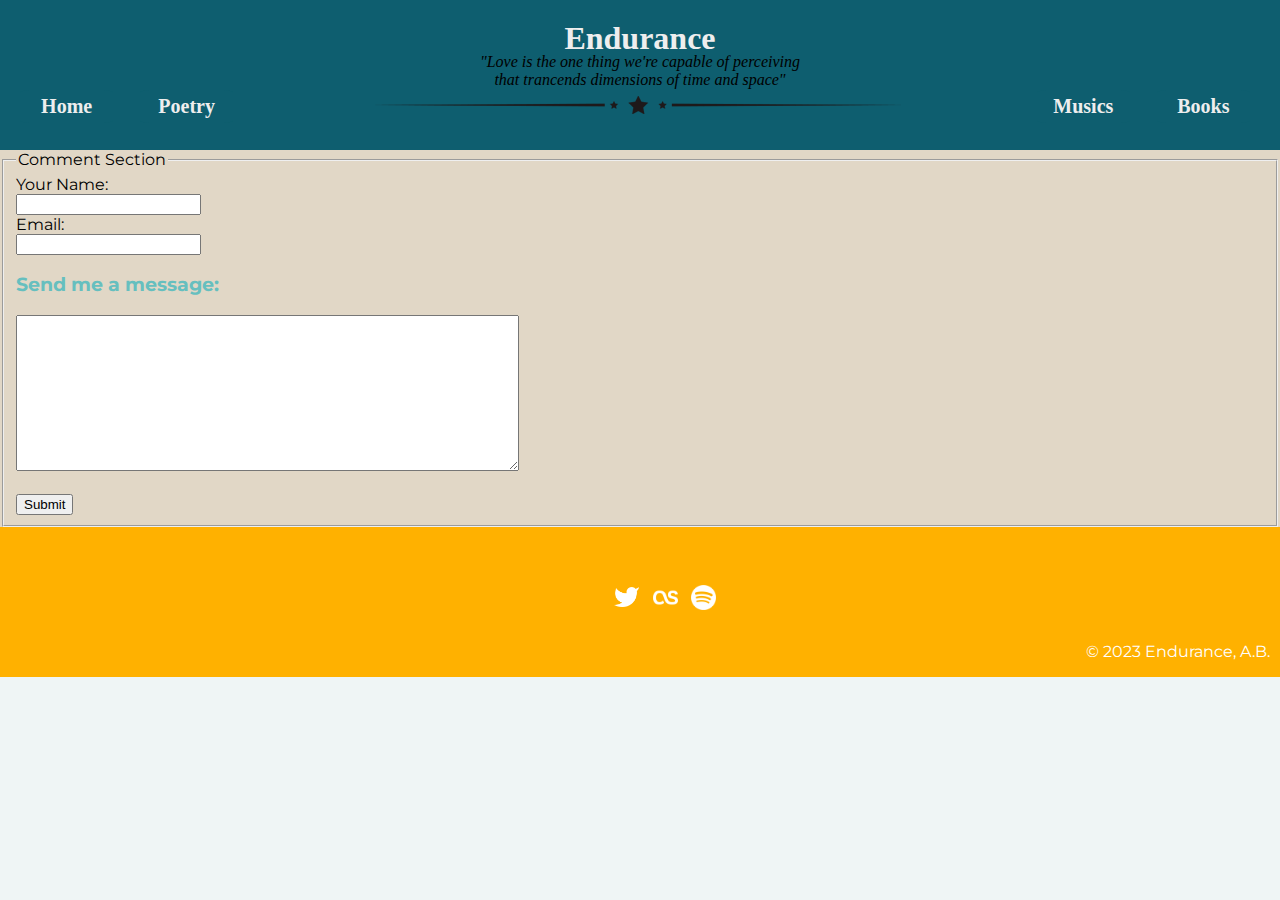
<file: Agnes_Obel.html>
<!DOCTYPE html>
<html lang="en">
<head>
    <meta charset="UTF-8">
    <title>Endurance - Agnes Obel</title>
    <link rel="stylesheet" href="css/styles.css">
    <link rel="icon" href="images/favicon.ico">
    <link rel="preconnect" href="https://fonts.googleapis.com"><link rel="preconnect" href="https://fonts.gstatic.com" crossorigin><link href="https://fonts.googleapis.com/css2?family=Merriweather&family=Montserrat&display=swap" rel="stylesheet">
    <link rel="preconnect" href="https://fonts.googleapis.com"><link rel="preconnect" href="https://fonts.gstatic.com" crossorigin><link href="https://fonts.googleapis.com/css2?family=Merriweather&family=Montserrat&family=Stardos+Stencil&display=swap" rel="stylesheet">

</head>
<body>
    <div class="top-container">
        <h1 id="title-mainpage" class="title-text">Endurance</h1>
        <p id="subtitle">
            <em>
                "Love is the one thing we're capable of perceiving <br>
                that trancends dimensions of time and space"
            </em>
        </p>
        <img class="title-image" src="images/star-border.png" alt="Endurance-interstellar">
        <button class="button-home"  ><a class="button-text" href="index.html">Home</a></button>
        <button class="button-poetry" ><a class="button-text" href="Poetry.html">Poetry</a></button>
        <button class="button-poetry" ><a class="button-text" href="Poetry.html">Poetry</a></button>
        <button class="button-music"><a class="button-text" href="music_page.html">Musics</a></button>
        <button class="button-books"><a class="button-text" href="Books.html">Books</a></button>
        
    </div>
    <div class="bottom-container">
        <form action="mailto:brandaoa65@gmail.com" method="post" enctype="text/plain">
            <fieldset>
                <legend>Comment Section</legend>
                <label for="">Your Name:</label><br>
                <input type="text" name="Name" id=""><br>
                <label for="">Email:</label> <br>
                <input type="email" name="Email" id=""><br>
                <label for=""><h3>Send me a message:</h3></label>
                <textarea name="Comment" id="" cols="60" rows="10"></textarea><br>
                <br>
                <input type="submit">
        </fieldset>
        </form>
    </div>
    <div class="full-bottom-container">
        <p id="copyright">© 2023 Endurance, A.B.</p>
        <a href="https://twitter.com/logan19633/"><img id="twitter-icon" src="images/twitter-icon.png" alt="twitter-icon"></a>
        <a href="https://www.last.fm/pt/user/andre0_0"><img id="lastfm-icon" src="images/lastfm-icon.png" alt="lastfm-icon"></a>
        <a href="https://open.spotify.com/playlist/1zSHiMIZEJQ7zK3LGG2cw1"><img id="spotify-icon" src="images/spotify-icon.png" alt="spotify-icon"></a>
    </div>
</body>
</html>
</file>
<file: css/styles.css>
/**************************************************/
/********************** Tag Selectors ********************/
/**************************************************/

body{
    background-color: #EFF5F5;
    margin-left: 0px;
    margin-right: 0px;
    margin-top: 0px;
    -webkit-margin-before:0;
    -webkit-margin-after:0;
    font-family:  'Montserrat', sans-serif;
}

button{
    border-radius: 10%;
    height: 2.5em;
    width: 7em;
    border-style: double;
}

hr{
    background-color: #EFF5F5;
    border-style: none;
    border-top-style: dotted;
    border-color: grey;
    border-width: 6px; 
    width: 10%;
}

h1{
    text-align: center;
    color: #EEEEEE;
    -webkit-margin-before: 0px;
    -webkit-margin-after: 2px;
}

h3{
    color: #66BFBF;
}

p{
    text-align: center;
}

::selection{
    color: #EEEEEE;
    background-color: #0E5E6F;
}
/**************************************************/
/******************** Class Selectors ******************/
/**************************************************/

/***************** Images **********************/
.title-image{
    border-style: none;
    height: auto;
    margin:0 auto;
    position:relative;
    bottom: 13px;

}

.artists-circle-images{
    border-radius: 100%;
    background-color: black;
    position: static;
}

/**************************************************/

/********************* Text *************************/

.title-text{
    width:  15%;
    margin: 0 auto 0 auto;
    font-family: fantasy;
    text-decoration: none;
    position:relative;
    top:20px;
    animation-duration: 7s;
    animation-name: flag-effect;
    
}
@keyframes flag-effect{
    from{
        color: #0E5E6F
    }
    to{
        color: #EEEEEE
    }
}
.title-text:visited{
    color: #66BFBF;
}
.title-text:link{
    color: #66BFBF;
}
.title-text:hover{
    text-decoration: none;
    color: gold;
}

.button-text{
    color: #EEEEEE;
    font-size: 1.5em;
    font-family:fantasy;
    font-weight: bold;
    text-decoration: none;

}
.button-text:hover{
    color: #0E5E6F;
}
.titles-middle-container{
    text-align: left;
    position: static;
    width: 17rem;
    margin: 0 0 0 30px;
    font-size: 149%;
}

.title-artist{
    position: absolute;
    bottom: -4%;
    font-family: fantasy;
    font-size: larger;
}
/************************************/
/***************** lines *******************/
.line-subt{
    background-color: #EEEEEE;
    margin: 0 auto;
}
/************************************/

/************************* Buttons *************************/

.button-home{
    background-color: #0E5E6F;
    position: absolute;
    left: 20px;
    top: 90px;
    border-style: none;
}

.button-books{
    background-color:  #0E5E6F;
    border-style: none;
    position: absolute;
    top: 90px;
    right: 30px;
}
.button-music{
    background-color:  #0E5E6F;
    border-style: none;
    position: absolute;
    top: 90px;
    right: 150px;
}
.button-poetry{
    background-color:  #0E5E6F;
    position: absolute;
    top:90px;
    left: 140px;
    border-style: none;
}
.button-poetry:hover{
    background-color: #EEEEEE;
    border-style: none;
}
.button-home:hover{
    background-color: #EEEEEE;
    border-style: none;
}
.button-music:hover{
    background-color: #EEEEEE;
    border-style: none;
}
.button-books:hover{
    background-color: #EEEEEE;
    border-style: none;
}
/**************************************************/

/************************* DIV *************************/

.phrase-div{
    height: 200px;
    background-color:#EEEEEE;
    position: static;
    text-align: center;
}
.englobing-div{
    position: sticky  ;
    height: auto;
}
.englobing-1{
    position: sticky;

}
.top-container{
    background-color: #0E5E6F;
    text-align: center;
    height: 150px;
    position: sticky;
    top: 0;

}
.middle-container{
    background-color:#EFF5F5;
    height: auto;
    position:static;
    top: 0;
    text-align: center;
}
.artists-images-input{
    height: 300px;
    position: sticky;
}

.englobing-bottom{
    position: static;
}
.bottom-container{
    background-color:#E1D7C6;
    position: sticky;
    top: 0;
}
.full-bottom-container{
    position: relative;
    bottom: 0;
    height: 150px;
    background-color: #FFB100;
}



/**************************************************/

/**************************************************/
/****************** ID Selectors ***********************/
/**************************************************/

#title-mainpage{
    cursor: none;

}

#subtitle{
    font-family: serif;
}
#copyright{
    position: absolute;
    bottom: 0px;
    right: 10px;
    color:white;
}
#twitter-icon{
    position: absolute;
    top: 40%;
    left: 48%;
    width: 25px;
}
#lastfm-icon{
    position: absolute;
    top: 38.4%;
    left: 51%;
    width: 25px;
}
#spotify-icon{
    position: absolute;
    top: 38.4%;
    left: 54%;
    width: 25px;
}

#artist-1{
    border-radius: 100%;
    height: auto;
    width: 15%;
    position: absolute;
    left: 15%;
    top: 20%;
}
#artist-1:hover{
    opacity: 0;
    
}
#artist-2{
    text-align: center;
    border-radius: 100%;
    width: 15%;
    height: auto;
    position: absolute;
    top: 20%;
    left: 42%;
}
#artist-2:hover{
    opacity: 0;
}
#artist-3{
    width: 15%;
    height: auto;
    position: absolute;
    top:20%;
    left: 68%;
}
#artist-3:hover{
    opacity: 0;
}
#title-art1{
    left: 20%;
}
#title-art2{
    left: 45.5%;
}
#title-art3{
    left: 70%;
}
/**************************************************/
</file>
